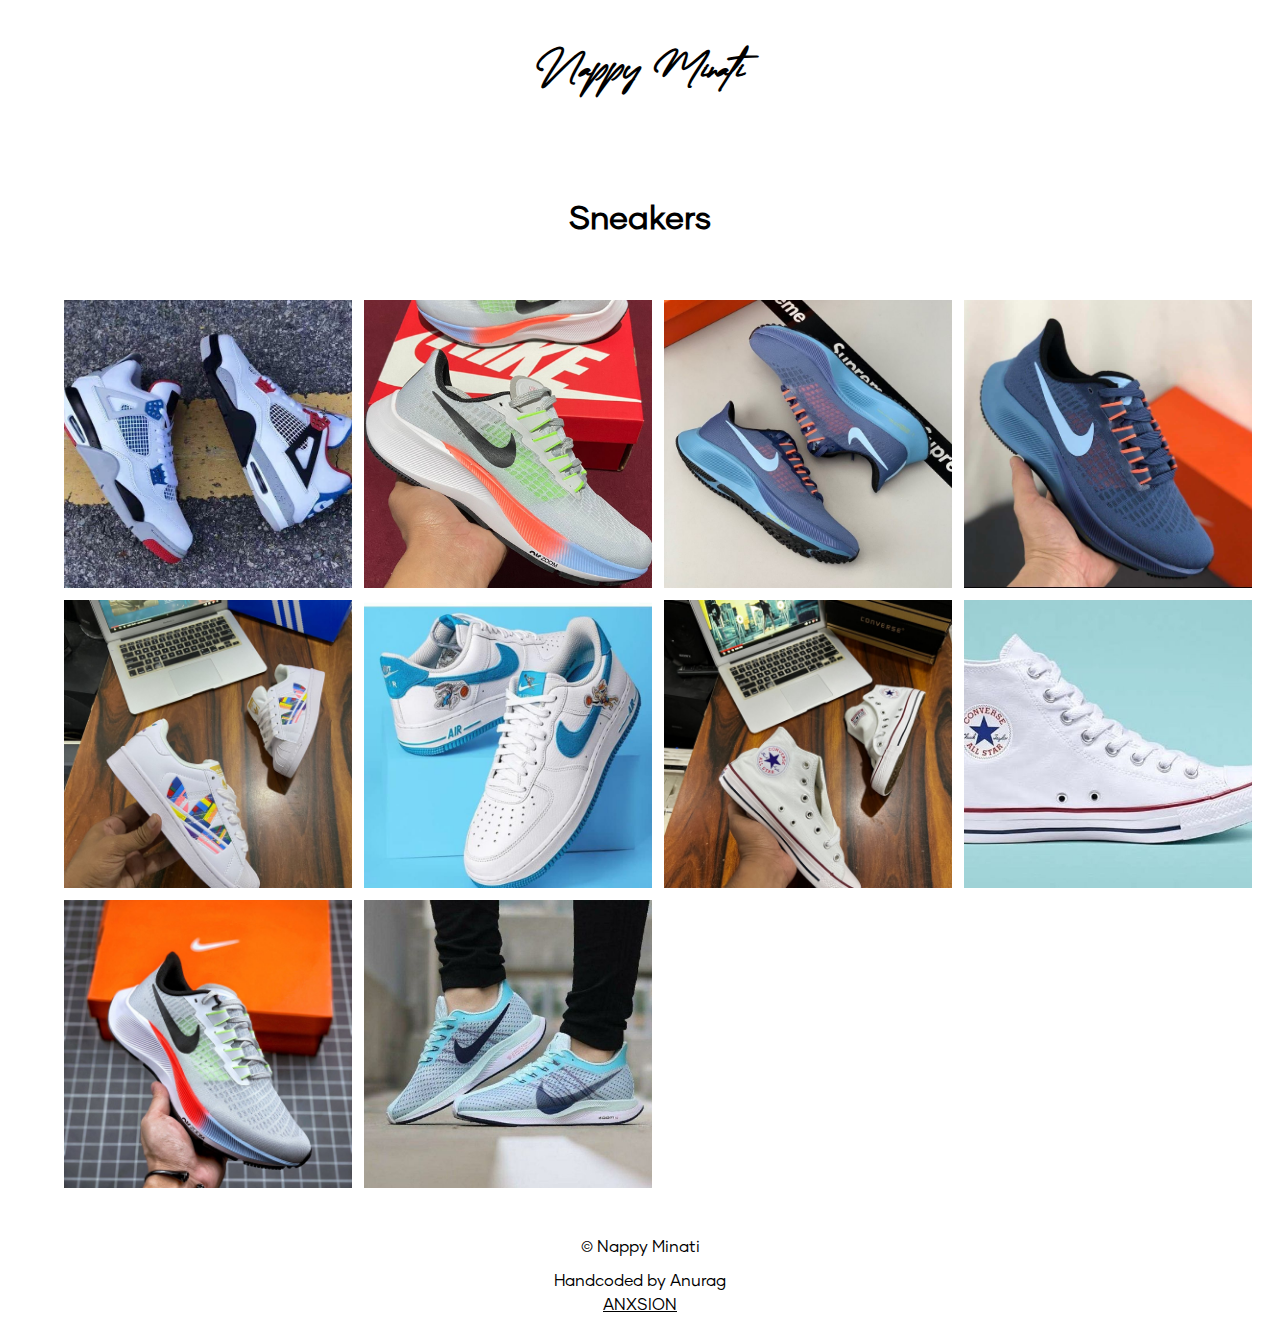
<file: index.html>
<!doctype html>
<html lang="en">
<!-- Hand coded with love <3 by anxsion -->

<head>
	<title>Nappy Minati</title>
	<meta charset="utf-8" />
	<meta http-equiv="X-UA-Compatible" content="IE=edge" />
	<meta name="author" content="AnxSion" />
	<meta name="viewport" content="width=device-width, initial-scale=1.0" />
	<meta name="description" content="For the Good" />
	<meta name="twitter:creator" content="@anxsion" />
	<meta name="theme-color" content="white" />
	<meta name="msapplication-navbutton-color" content="black" />
	<meta name="apple-mobile-web-app-status-bar-style" content="black" />
	<meta property="og:url" content="https://anxsion.github.io/nappy">
  	<meta property="og:type" content="website" />
  	<meta property="og:title" content="Grace" />
  	<meta property="og:description" content="Nappy Minati" />
  	<meta property="og:image" content="asset/procucts/graceImg.png" />
	<meta name="twitter:card" content="summary_large_image" />
	<meta property="twitter:domain" content="anxsion.github.io" />
	<meta property="twitter:url" content="https://anxsion.github.io/nappy" />
	<meta name="twitter:title" content="Grace" />
	<meta name="twitter:description" content="Nappy Minati" />
	<meta name="twitter:image" content="asset/procucts/favicon.png" />
	<link rel="stylesheet" href="./css/style.css" type="text/css" />
	<link rel="preload" href="./css/style.css" as="style" />
	<link rel="shortcut icon" href="./asset/icon/favicon.png" type="image/x-icon" />
	<link rel="apple-touch-icon" href="./asset/icon/favicon.png" />
    <link rel="apple-touch-icon" href="./asset/icon/192.png">
    <link rel="manifest" href="./manifest.webmanifest" />
</head>

<body>
    <div  id="loadingScreen" style="width: 100%; height: 100%; position: fixed; background-color: white; justify-content: center; align-items: center; display: flex; z-index: 2; top: -100%;">
        <h1 style="text-align: center; font-family: 'Creation'; font-weight: normal;">Nappy Minati</h1>
    </div>

    <main>
        <h1 style="text-align: center; font-family: 'Creation';">Nappy Minati</h1>

        <section id="productMain">
            <br>
            <h2 style="text-align: center;">Sneakers</h2>
            <br>
            <div id="productContainer" class="productContainer"></div>
            <br>
        </section>
        

        <section id="productData">
            <br><br>
            <svg onclick="navigateProduct('main')" style="cursor:pointer;" fill="#000000" height="32px" width="32px" version="1.1" id="Capa_1" xmlns="http://www.w3.org/2000/svg" xmlns:xlink="http://www.w3.org/1999/xlink" viewBox="0 0 219.151 219.151" xml:space="preserve"><g id="SVGRepo_bgCarrier" stroke-width="0"></g><g id="SVGRepo_tracerCarrier" stroke-linecap="round" stroke-linejoin="round"></g><g id="SVGRepo_iconCarrier"> <g> <path d="M109.576,219.151c60.419,0,109.573-49.156,109.573-109.576C219.149,49.156,169.995,0,109.576,0S0.002,49.156,0.002,109.575 C0.002,169.995,49.157,219.151,109.576,219.151z M109.576,15c52.148,0,94.573,42.426,94.574,94.575 c0,52.149-42.425,94.575-94.574,94.576c-52.148-0.001-94.573-42.427-94.573-94.577C15.003,57.427,57.428,15,109.576,15z"></path> <path d="M94.861,156.507c2.929,2.928,7.678,2.927,10.606,0c2.93-2.93,2.93-7.678-0.001-10.608l-28.82-28.819l83.457-0.008 c4.142-0.001,7.499-3.358,7.499-7.502c-0.001-4.142-3.358-7.498-7.5-7.498l-83.46,0.008l28.827-28.825 c2.929-2.929,2.929-7.679,0-10.607c-1.465-1.464-3.384-2.197-5.304-2.197c-1.919,0-3.838,0.733-5.303,2.196l-41.629,41.628 c-1.407,1.406-2.197,3.313-2.197,5.303c0.001,1.99,0.791,3.896,2.198,5.305L94.861,156.507z"></path> </g> </g></svg>
            <h1 id="productName"></h1>

            <section id="productImage">
            </section>

            <section>
                <h2 id="productPrice"></h2>
            </section>

            <section id="productOrder">
            </section>
            <br>
        </section>

        <footer style="text-align: center;">
            <p>&copy; Nappy Minati</p>
            <p>Handcoded by Anurag <br><a href="https://anxsion.github.io/" target="_blank">ANXSION</a></p>
        </footer>

    </main>

    <script>
        window.addEventListener("load", () => {
        if ("serviceWorker" in navigator) {
            navigator.serviceWorker.register("./nappy-serviceworker.js");
        }  
    });

    let numberofshoes = 10;

    let productData=[
        ["Jordan 4 Retro", "shoes-0.jpg", "399", "399", "https://wa.me/p/8583596851713018/919832909233"],
        ["Nike Zoom 3", "shoes-1.jpg", "399", "299", "https://wa.me/p/8583596851713018/919832909233"],
        ["Sneakers 3", "shoes-2.jpg", "399", "399", "https://wa.me/p/8583596851713018/919832909233"],
        ["Sneakers 4", "shoes-3.jpg", "399", "299", "https://wa.me/p/8583596851713018/919832909233"],
        ["Sneakers 5", "shoes-4.jpg", "399", "399", "https://wa.me/p/8583596851713018/919832909233"],
        ["Sneakers 6", "shoes-5.jpg", "399", "299", "https://wa.me/p/8583596851713018/919832909233"],
        ["Sneakers 7", "shoes-6.jpg", "399", "299", "https://wa.me/p/8583596851713018/919832909233"],
        ["Sneakers 8", "shoes-7.jpg", "399", "299", "https://wa.me/p/8583596851713018/919832909233"],
        ["Sneakers 9", "shoes-8.jpg", "399", "299", "https://wa.me/p/8583596851713018/919832909233"],
        ["Nike Zoom X", "shoes-9.jpg", "2150", "2150", "https://wa.me/p/8583596851713018/919832909233"]
    ]

    for(i=0; i<numberofshoes;i++){
        let htmlData = "<section onclick=\"navigateProduct(\'shoes\',"+ i +")\"><img src=\"./asset/products/shoes-"+ i +".jpg\" alt=\"Sneaker\"></section>";
        document.getElementById("productContainer").insertAdjacentHTML("beforeend", htmlData);

    }

    function ini(){
        let params = new URLSearchParams(document.location.search);
        let Paramcategory = params.get("category");
        let Paramid = params.get("category");

        if(Paramcategory == "main" || Paramcategory ==null)
        {
            navigateProduct("main");
        }
        else{
            navigateProduct(Paramcategory,Paramid);
        }

    }

    function navigateProduct(productValue, productid){
        let animationSpeed = 200;

        if (productValue == "main"){
            history.pushState({}, "Nappy Minati", "?product=main");
            document.title ="Nappy Minati";
            document.getElementById('productMain').style.display="flex";
            document.getElementById('productData').style.display="none";
            document.getElementById('productMain').style.opacity="100%";
            document.getElementById('productData').style.opacity="0%";
        }
        else if (productValue == "shoes"){
            {
                history.pushState({}, "Nappy Minati", "?category=shoes&id="+productid);
                document.title= productData[productid][0];

                document.getElementById('productName').innerHTML = productData[productid][0];
                document.getElementById('productImage').innerHTML = "<img src=\'./asset/products/"+productData[productid][1]+"\'></img>";
                if(productData[productid][2] == productData[productid][3]){
                    document.getElementById('productPrice').innerHTML = "&#8377; " + productData[productid][2];
                }
                else{
                    document.getElementById('productPrice').innerHTML = "<s style=\"color:green\;font-size:24px;\">&#8377; " + productData[productid][2] +"</s><br>&#8377; " + productData[productid][3];
                }
                document.getElementById('productOrder').innerHTML = "<a href=\'"+productData[productid][4]+"\' target=\'_blank\'>Order</img>";
                document.getElementById('productMain').style.display="none";
                document.getElementById('productData').style.display="flex";
                document.getElementById('productMain').style.opacity="0%";
                document.getElementById('productData').style.opacity="100%";
            }   
        }
    }

    ini();
    </script>

</body>
</file>
<file: css/style.css>
@font-face {
    font-family: 'Gilmer';
    src: url(../asset/font/GilmerRegular.otf);
}
@font-face {
    font-family: 'Creation';
    src: url(../asset/font/Creation.otf);
}
body{
    font-family: 'Gilmer';
    display: flex;
    flex-direction: column;
    justify-content:flex-start;
    align-items: center;
    -webkit-tap-highlight-color: rgba(0,0,0,0);
    margin: 0;
    color: black;
    background-color: white;
    font-size: 16px;
    line-height: 1.5;
}

h1{
    font-size: 3rem;
    margin: 34px;
}
h2{
    font-size: 2rem;
    margin: 32px;
}
main{
    position: relative;
    width: 100%;
    min-height: 100vh;
    display: flex;
    flex-direction: column;
    justify-content: flex-start;
    align-items: center;
    padding-bottom: 128px;
}

#productMain{
    display: flex;
}

section{
    width: 90%;
    display: flex;
    flex-direction: column;
    justify-content: center;
    align-items: center;
}

a{
    color: black;
    text-decoration: underline;
    
}

img{
    width: 50%;
    height: fit-content;
    min-width: 100%;
    min-height: 100%;
}

.productContainer{
    width: 100%;
    display: grid;
    grid-template-columns: 50% 50%;
    justify-content: space-evenly;
    align-items: center;
    column-gap: 12px;
    row-gap: 12px;
    cursor: pointer;
}

.productContainer section{
    width: 100%;
    height: 100%;
    transition: 0.3s;

}
.productContainer section img{
    width: 100%;
    height: 100%;
    object-fit: cover;
    aspect-ratio: 1/1;
    transition: 0.3s;
}

.productDisplay{
    display: flex;
    width: 50%;
    justify-content: center;
    align-items: center;
}
.productDisplay img{
    width: 100%;
    height: 100%;
    background-color: hsla(0, 0%, 50%, 0);
}

#productData{
    display: flex;
    flex-direction: column;
    justify-content: center;
    align-items: center;
}

#productData a{
    background-color: black;
    color: white;
    padding: 8px;
    min-width: 128px;
    text-align: center;
    text-decoration: none;
}
#productImage{ 
    width: 75%;
    background-color: hsla(0, 0%, 50%, 0);
}
#productImage img{
    object-fit: cover;
    aspect-ratio: 1/1;
}

footer{
    height: 128px;
    display: flex;
    flex-direction: column;
    justify-content: center;
    align-items: center;
    position: absolute;
    bottom: 0;
}
footer p{
    margin: 5px;
}

.loadingScreen{
    animation: loading 1s normal;
}

@keyframes loading{
    0%{
        top: 100%;
    }
    40%{
        top: 0%;
    }
    50%{
        top: 0%;
    }
    100%{
        top: -100%;
    }
}


@media screen and (min-width:769px) {
    .productContainer{
        grid-template-columns: 25% 25% 25% 25%;
    }
    .productDisplay img{
        width: 50%;
        height: 50%;
    }
    #productImage{ 
        width: 50%;
    }
}
</file>
